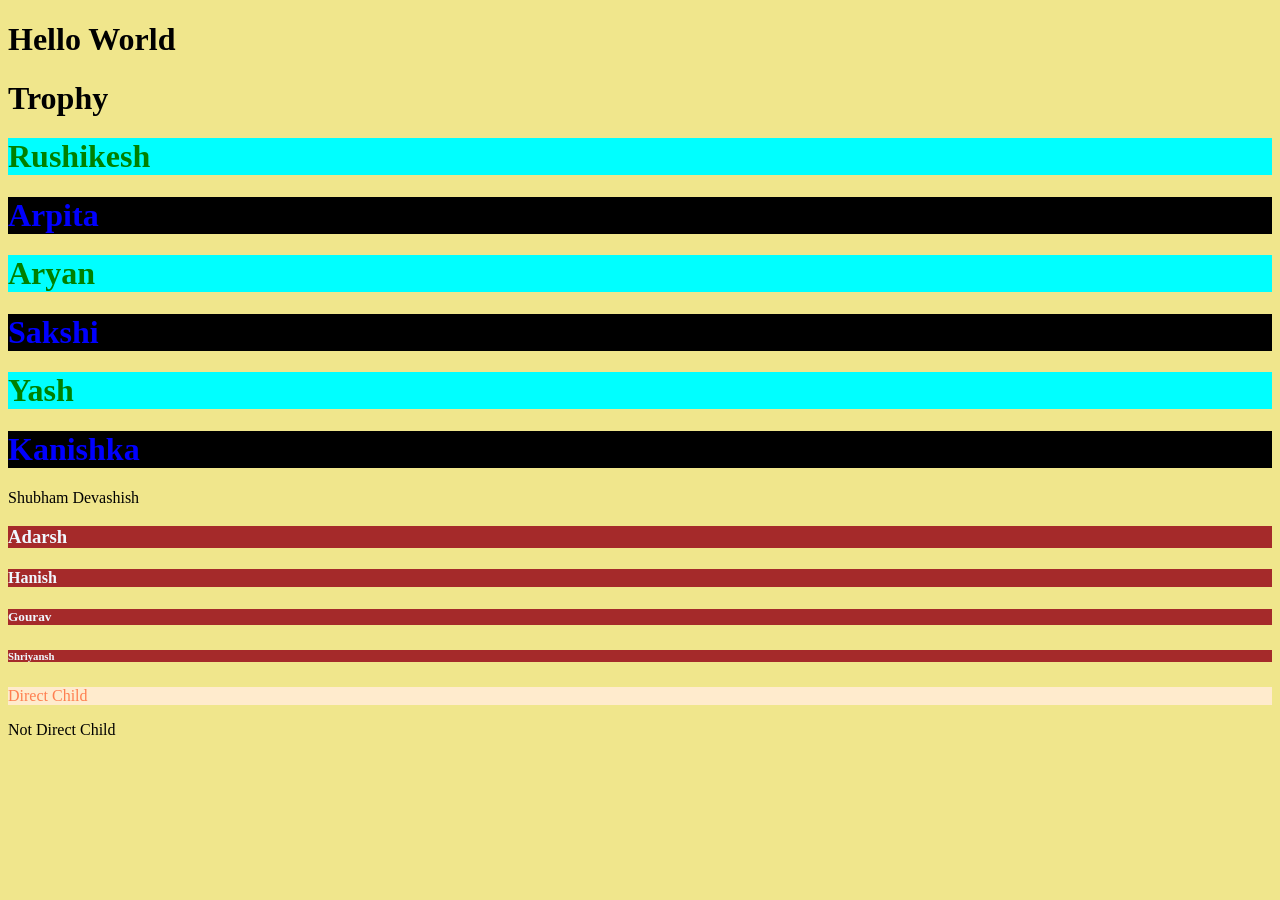
<file: lecture 3/index.html>
<!DOCTYPE html>
<html lang="en">
<head>
    <meta charset="UTF-8" />
    <meta name="viewport" content="width=device-width, initial-scale=1.0" />
    <title>CSS Selectors</title>

    <!-- Linking CSS File -->
    <link rel="stylesheet" href="s.css" />
</head>

<body>

    <h1>Hello World</h1>

    <!-- ID Selector -->
    <h1 id="ab">Trophy</h1>

    <!-- Class Selector -->
    <h1 class="boy">Rushikesh</h1>
    <h1 class="girl">Arpita</h1>
    <h1 class="boy">Aryan</h1>
    <h1 class="girl">Sakshi</h1>
    <h1 class="boy">Yash</h1>
    <h1 class="girl">Kanishka</h1>

    <!-- Span -->
    <span id="ab2">Shubham</span>
    <span>Devashish</span>

    <!-- Group Selector -->
    <h3>Adarsh</h3>
    <h4>Hanish</h4>
    <h5>Gourav</h5>
    <h6>Shriyansh</h6>

    <!-- Child Selector -->
    <div>

        <p>Direct Child</p>

        <section>
            <p>Not Direct Child</p>
        </section>

    </div>

</body>
</html>
</file>
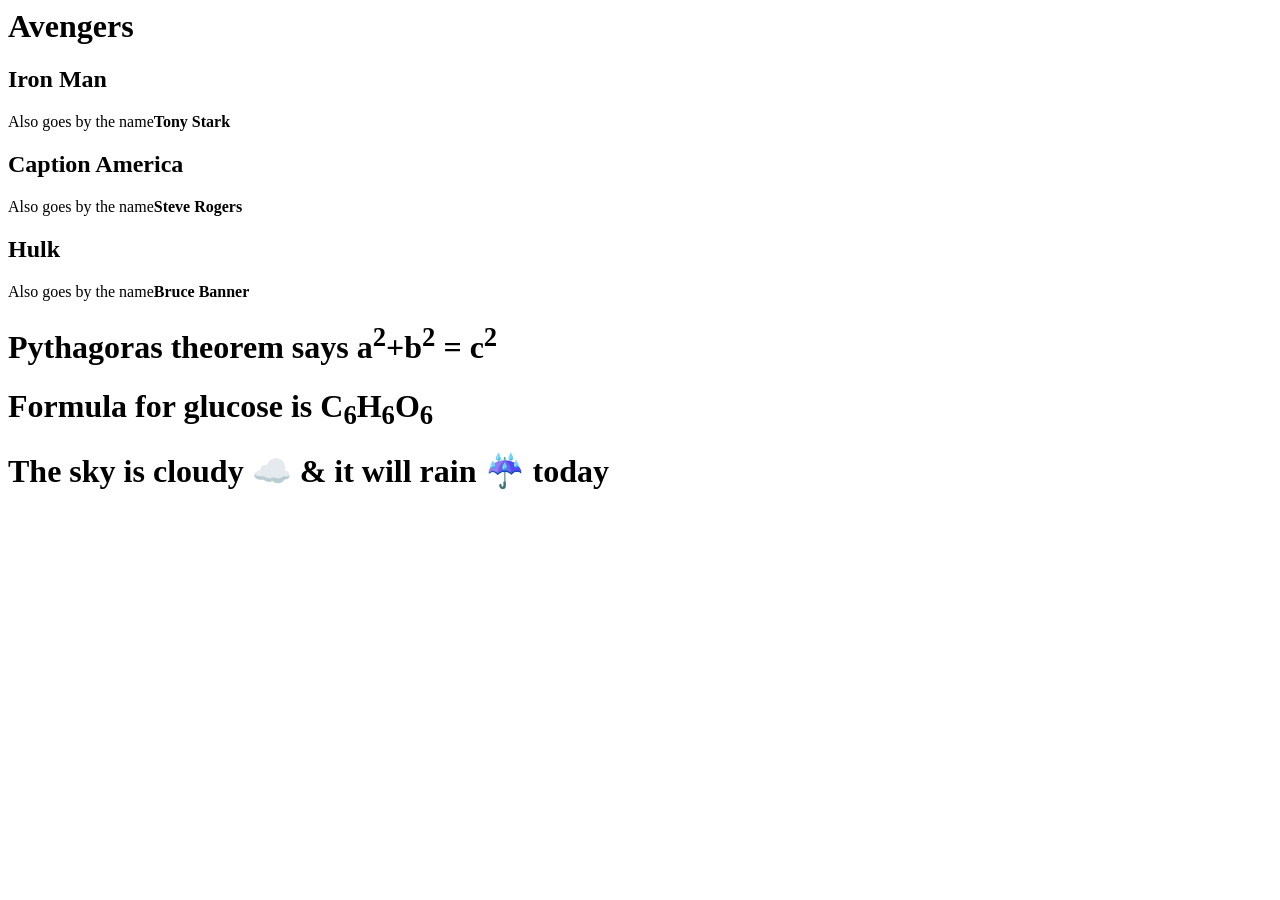
<file: lecture 1/basic.html>
<html>
    <head>
        <title>
            basic html
        </title>
    </head>
    <body>
        <h1> Avengers</h1>
        <h2> Iron Man</h2>
        <p> Also goes by the name<b>Tony Stark</b></p>
        
        <h2> Caption America</h2>
        <p> Also goes by the name<b>Steve Rogers</b></p>

        
        <h2> Hulk</h2>
        <p> Also goes by the name<b>Bruce Banner</b></p>
        

        <h1> Pythagoras theorem says a<sup>2</sup>+b<sup>2</sup> = c<sup>2</sup></h1>
        <h1>Formula for glucose is C<sub>6</sub>H<sub>6</sub>O<sub>6</sub></h1>

        <h1> The sky is cloudy ☁️ & it will rain  ☔ today</h1>
    </body>
</html>
</file>
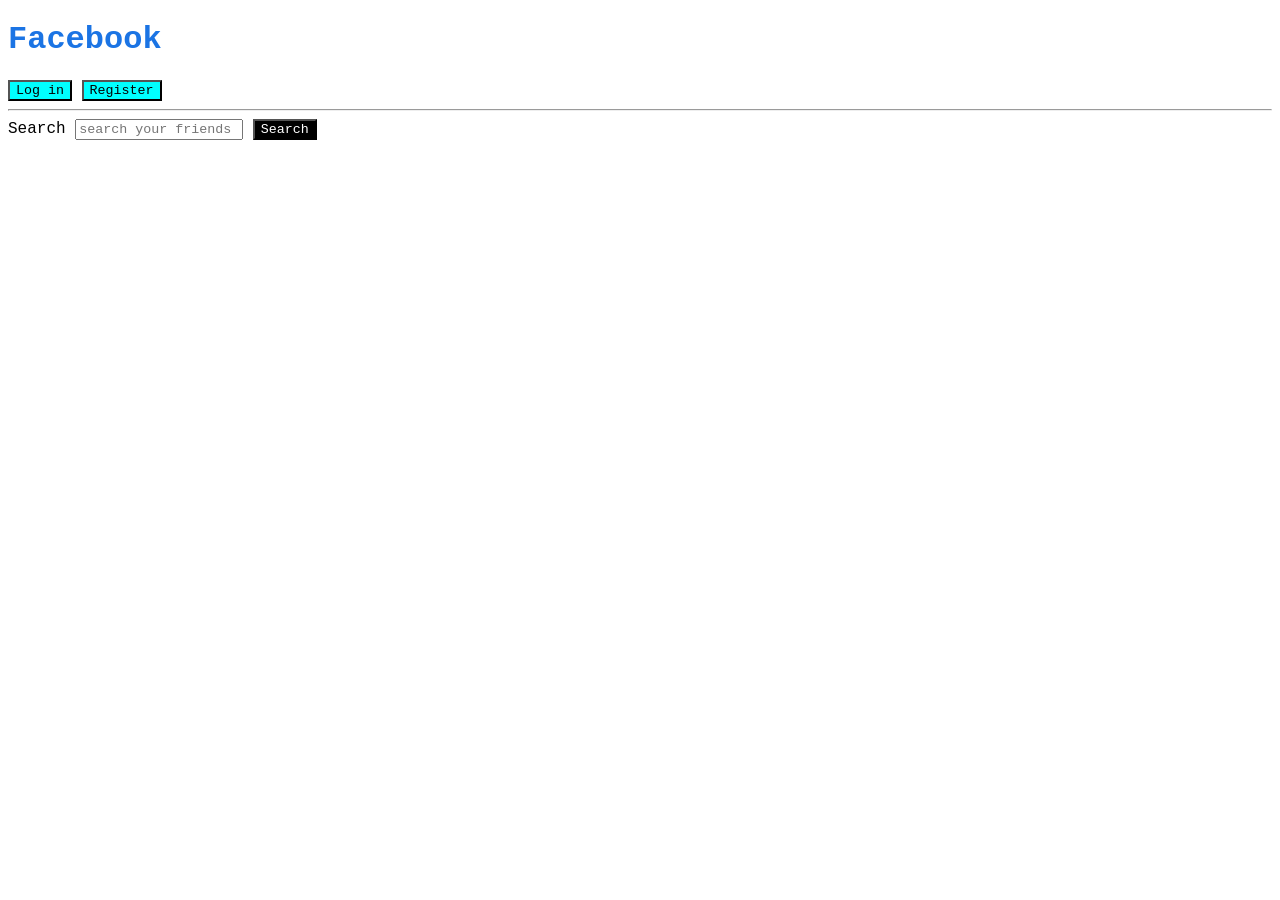
<file: lecture 1/demo.html>
<!DOCTYPE html>
<html lang="en">
  <head>
    <meta charset="UTF-8" />
    <meta http-equiv="X-UA-Compatible" content="IE=edge" />
    <meta name="viewport" content="width=device-width, initial-scale=1.0" />
    <title>Practice Qs</title>
    <link rel="stylesheet" href="demo.css" />
  </head>
  <body>
    <h1>Facebook</h1>
    <button class="userbtn">Log in</button>
    <button class="userbtn">Register</button>
    <hr />
    <label for="search">Search</label>
    <input placeholder="search your friends" id="search" />
    <button id="searchbtn">Search</button>
  </body>
</html>
</file>
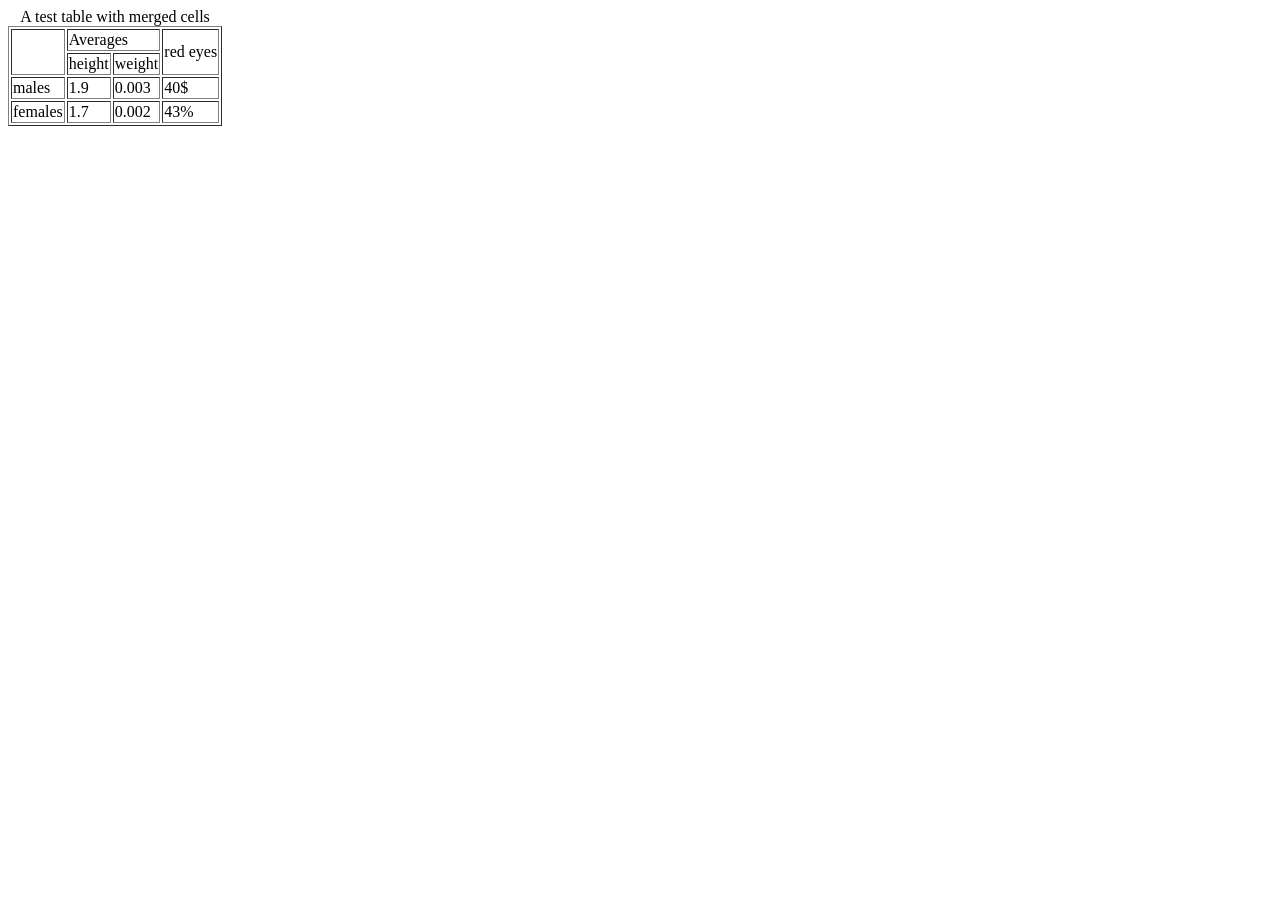
<file: lecture 1/table.html>
<html>
    <head>
        <title> table</title>
        
    </head>
    <body>
        <table border="black">
        <caption> A test table with merged cells</caption>
        <tr>
            <td rowspan="2"></td>
            <td colspan="2">Averages</td>
            <Td rowspan="2">red eyes</Td>
        </tr>
        <tr>
            <td> height</td>
            <td> weight</td>
        </tr>
        
        <tr>
            <td>males</td>
            <td>1.9</td>
            <td>0.003</td>
            <td>40$</td>
        </tr>
        <tr>
            <td>
                females
            </td>
            <td>1.7</td>
            <td>0.002</td>
            <td>43%</td>
        </tr>
        </table>
    </body>

</html>
</file>
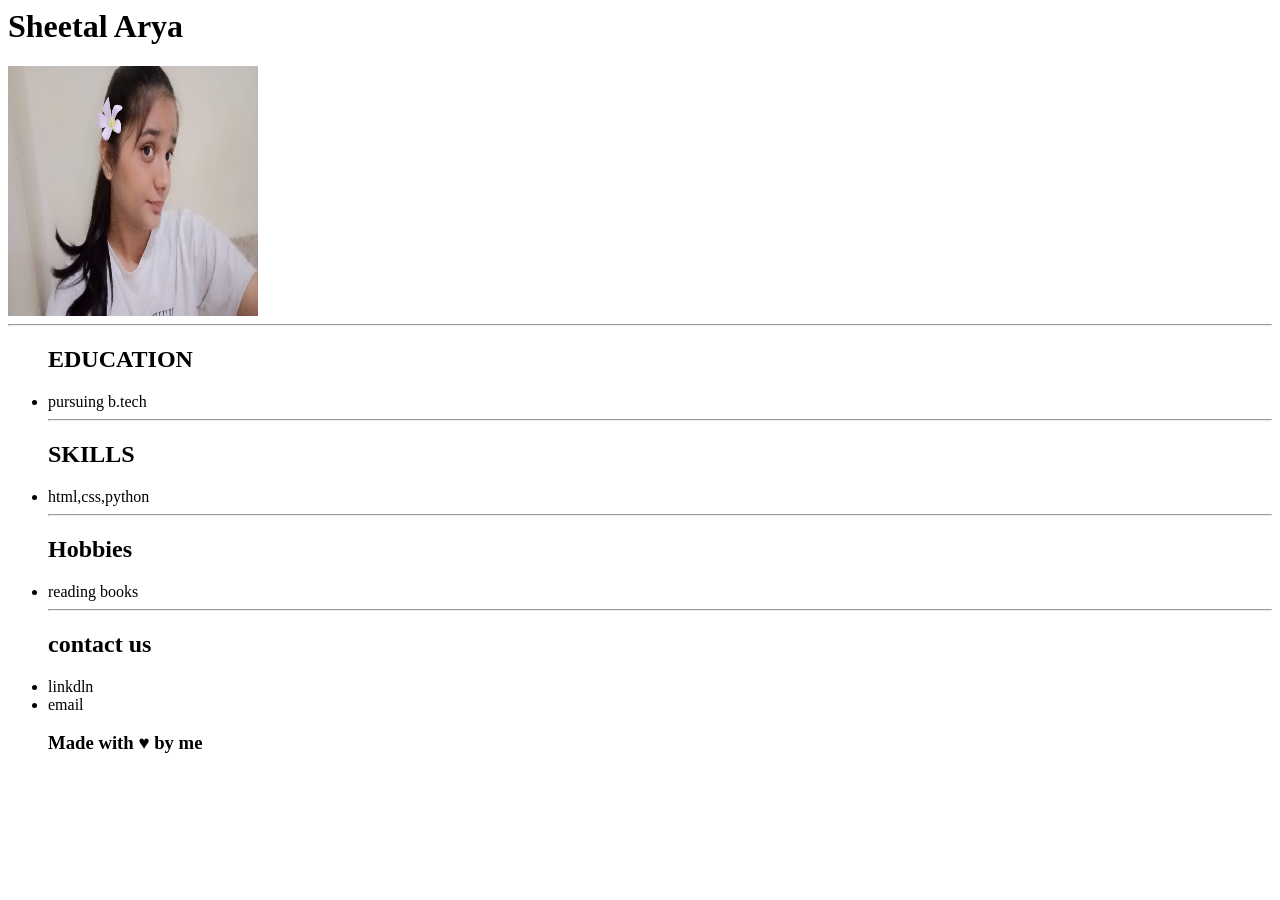
<file: lecture 1/task1.html>
<html>
    <head>
        <title>portfolio</title>
    </head>
    <body>
        <header>
        <h1> Sheetal Arya</h1>
        <img src="shh.jpeg" height="250px" width="250px">
        <hr>
        </header>
        <ul>
            <section>
            <h2>EDUCATION</h2>
            <li> pursuing b.tech</li>
            <hr>
            </section>
            <section>
            <h2>SKILLS</h2>
            <li>html,css,python</li>
            <hr>
            </section>
            <section>
            <h2>Hobbies</h2>
            <li>reading books</li>
            <hr>
            </section>
            <footer>
            <section>
            <h2>contact us</h2>
            <li>linkdln</li>
             <li>email</li>
            
             </section>
          <h3>Made with &hearts; by me</h3>
        </ul>
          </footer>
    </body>
</html>
</file>
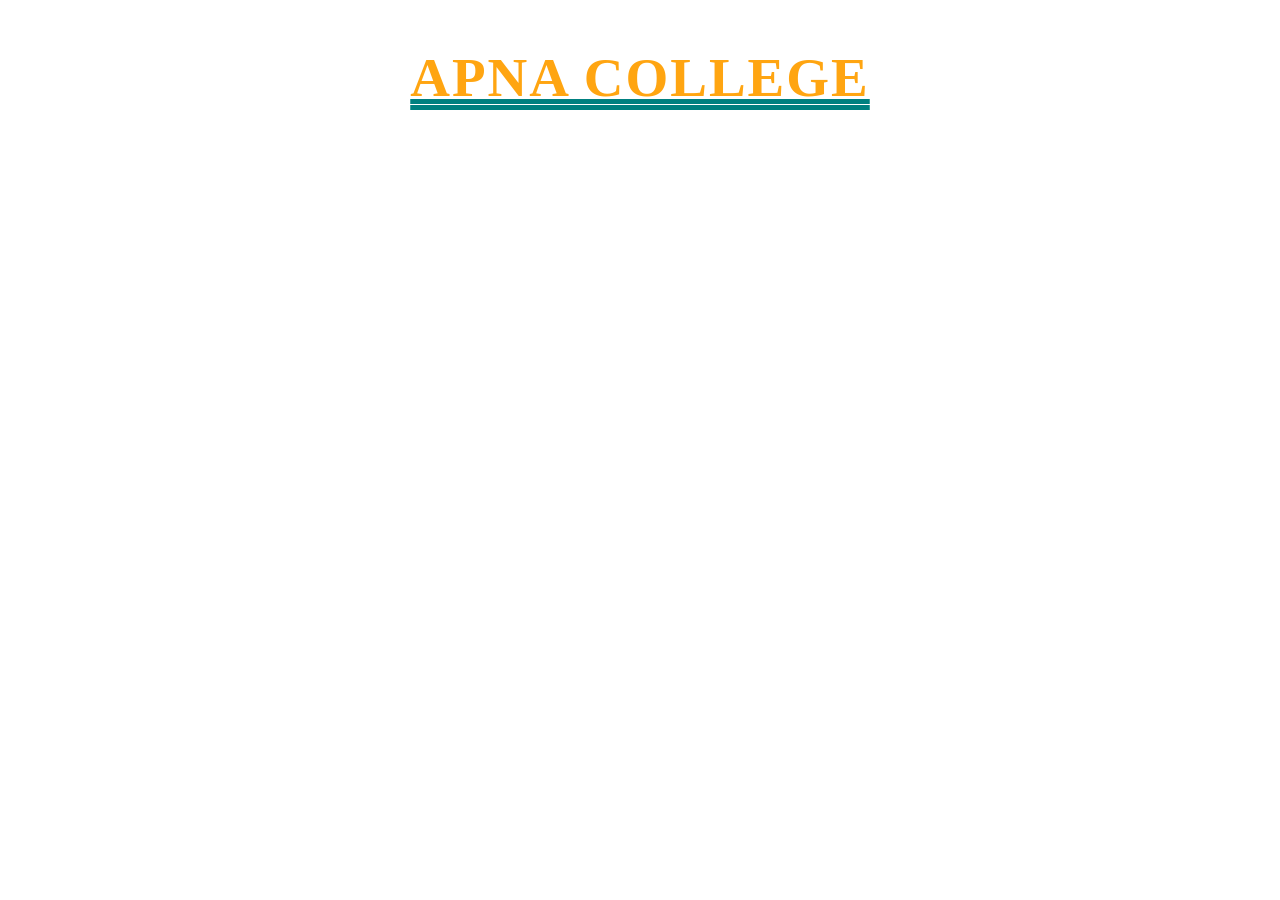
<file: lecture 1/task2.html>
<!DOCTYPE html>
<html lang="en">
<head>
    <meta charset="UTF-8">
    <meta name="viewport" content="width=device-width, initial-scale=1.0">
    <title>Document</title>
    <link rel="stylesheet" href="task2.css">

</head>
<body>
    <h1> APNA COLLEGE</h1>
    
</body>
</html>
</file>
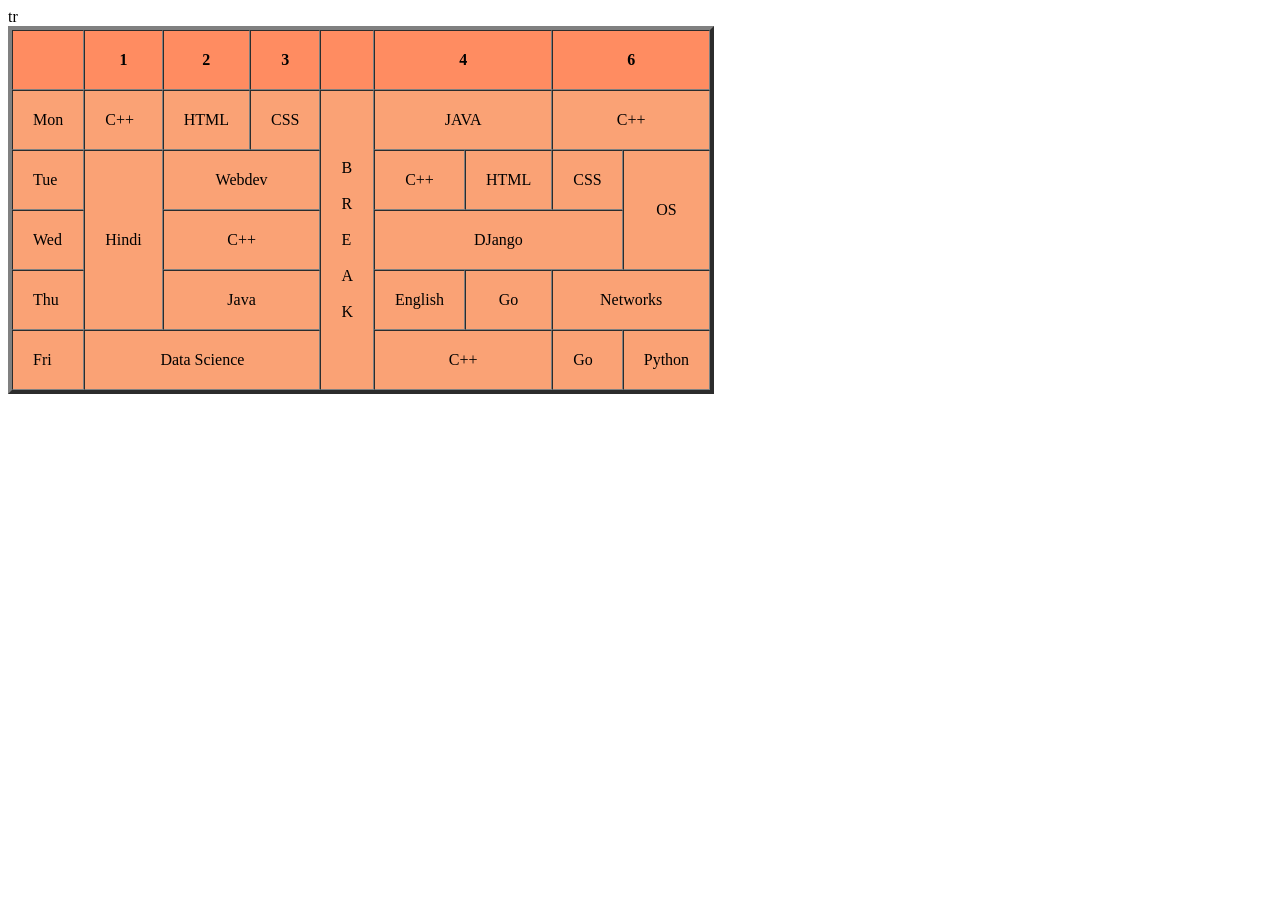
<file: lecture 3/home_work.html>
<!DOCTYPE html>
<html lang="en">
<head>
    <meta charset="UTF-8">
    <meta name="viewport" content="width=device-width, initial-scale=1.0">
    <title>Document</title>
    <link rel="stylesheet" href="home_work.css"/>
</head>
<body>
    <table border = "4" cellpadding = "20" cellspacing = "0" id="table">
    <tr>
        <th></th>
        <th>1</th>
        <th>2</th>
        <th>3</th>
        <th></th>
        <th colspan = "2">4</th>
        <th colspan ="2">6</th>
        
    </tr>

    <tr>
        tr<class="s">
        <td class ="c">Mon</td>
        <td>C++</td>
        <td>HTML</td>
        <td>CSS</td>
        <td rowspan = "5">B<br><br>R<br><br>E<br><br>A<br><br>K</td>
        <td colspan ="2" align ="center">JAVA</td>
        <td colspan ="2"align ="center">C++</td>
        </class>
    </tr>

    <tr>
        <td class ="c">Tue</td>
        <td rowspan="3">Hindi</td>
        <td colspan="2" align ="center">Webdev</td>
        <td align ="center">C++</td>
        <td >HTML</td>
        <td >CSS</td>
        <td rowspan="2" align ="center">OS</td>
    </tr>

     <tr>
        <td class ="c">Wed</td>
        <td colspan="2" align ="center">C++</td>
        <td colspan="3" align ="center">DJango</td>
    </tr>

    <tr>
        <td class ="c">Thu</td>
        <td colspan="2" align ="center">Java</td>
        <td>English</td>
        <td align ="center">Go</td>
        <td colspan="2" align ="center">Networks</td>
    </tr>

    <tr>
        <td class ="c">Fri</td>
        <td colspan = "3" align ="center">Data Science</td>
        <td colspan = "2" align ="center">C++</td>
        <td>Go</td>
        <td>Python</td>
    </tr>

   

   
</table>
</body>
</html>
</file>
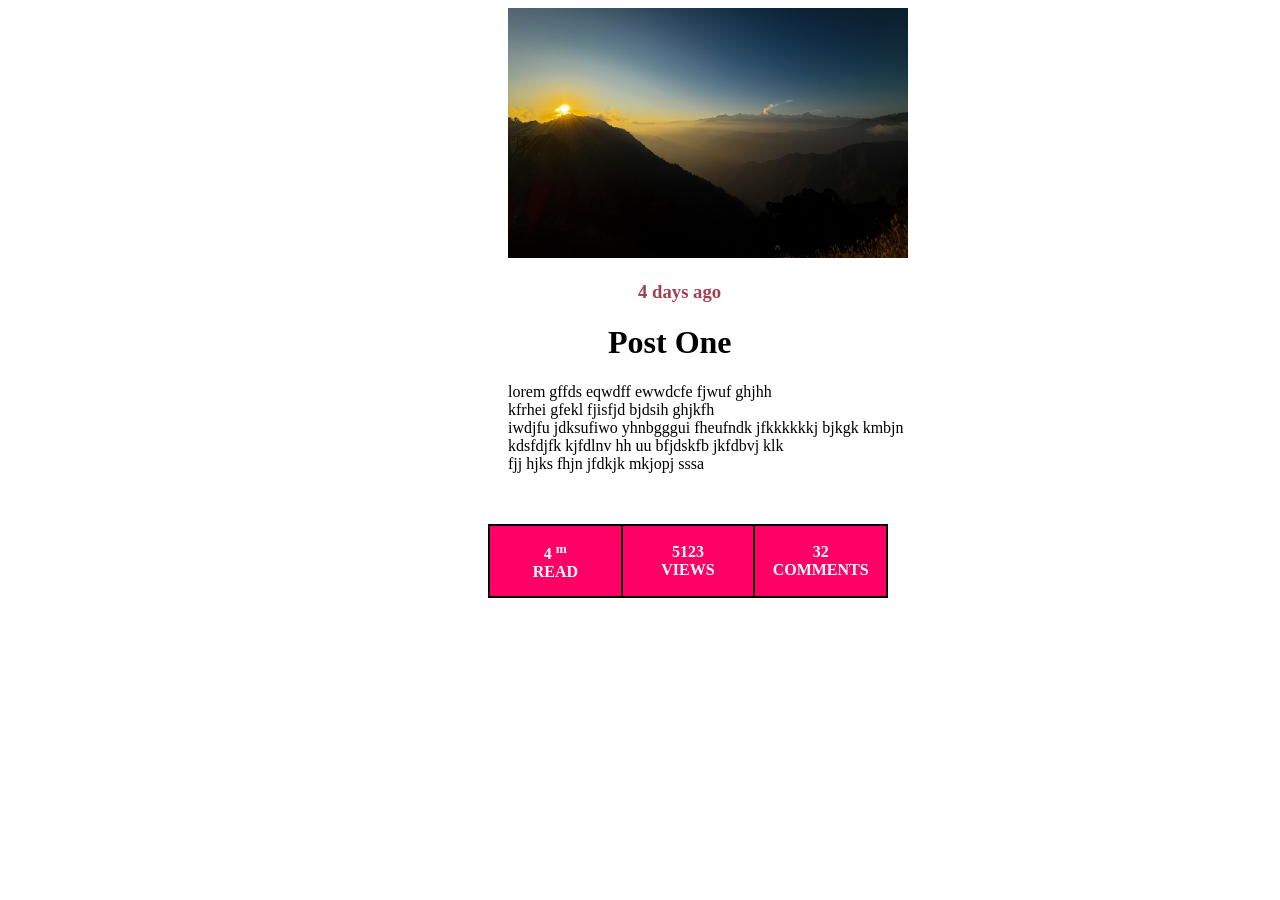
<file: lecture 3/image.html>
<!DOCTYPE html>
<html>
<head>
    <title>My Image</title>
</head>
<link rel="stylesheet" href="image.css">
<body>

    <img src="f.jpeg" width="400" height="250" class="center">
    <h3 id="a"> 4 days ago </h3>
    <h1 id="b"> Post One </h1>
    
     <p id ="c" >lorem gffds eqwdff ewwdcfe fjwuf ghjhh <br>kfrhei
        gfekl fjisfjd bjdsih ghjkfh <br>iwdjfu jdksufiwo yhnbgggui
        fheufndk jfkkkkkkj bjkgk kmbjn<br> kdsfdjfk kjfdlnv hh uu
        bfjdskfb jkfdbvj klk<br>fjj hjks fhjn jfdkjk mkjopj sssa
     </p>
     <div id="e"></div>
    <table>
        <tr>
            <td>4 <sup>m</sup><br>READ</td>
            <td>5123<br>VIEWS</td>
            <td>32<br>COMMENTS</td>
        </tr>
    </table>
</body>
</html>
</file>
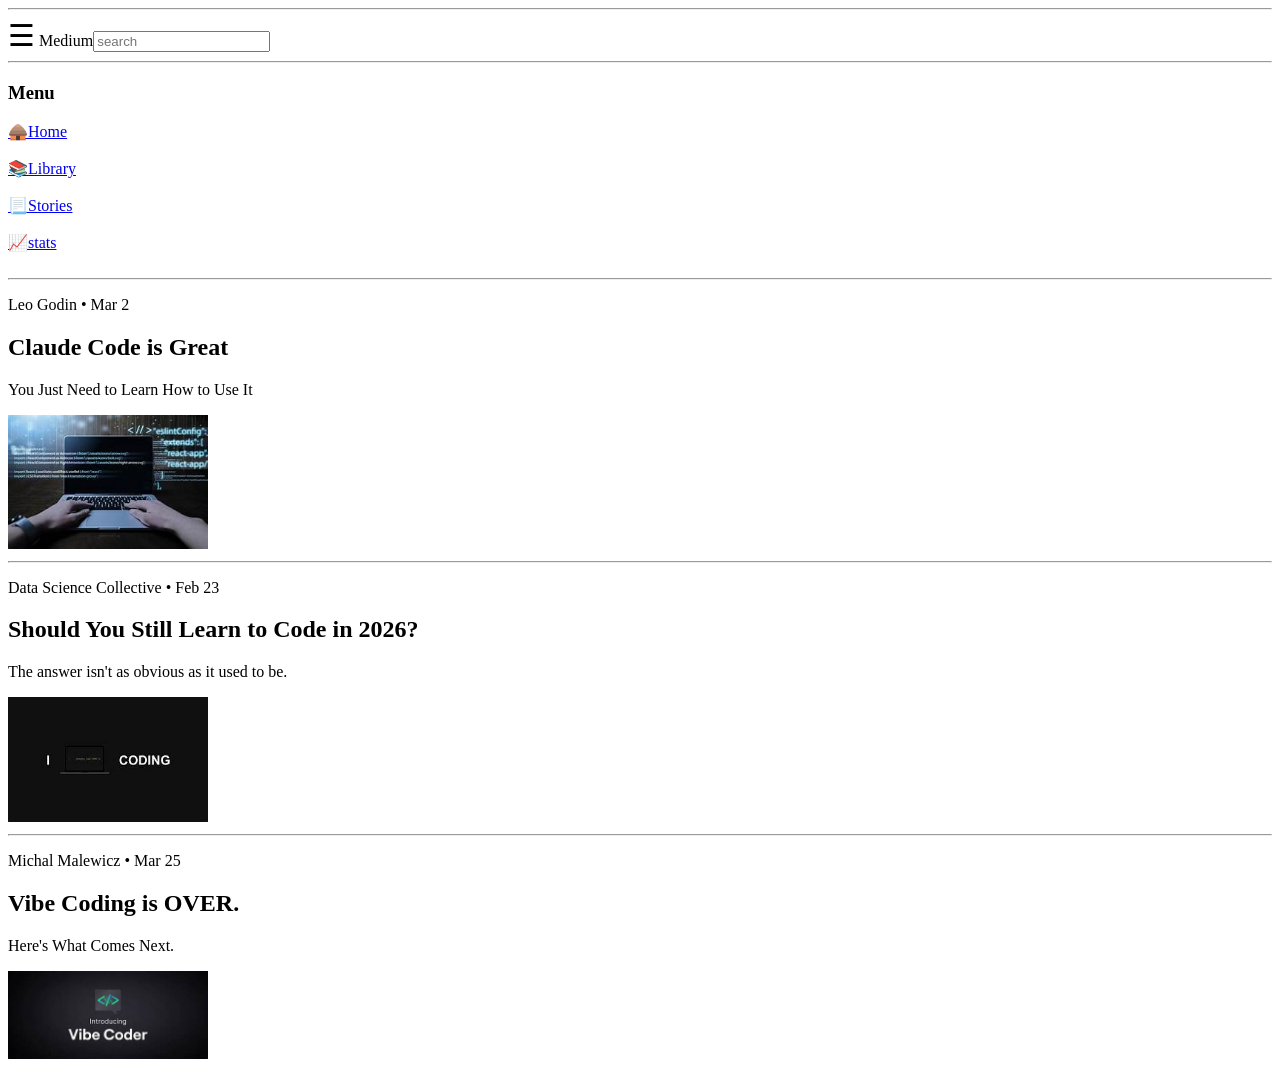
<file: lecture 4/home_page.html>
<!doctype html>
<html lang="en">
  <head>
    <meta charset="UTF-8" />
    <meta name="viewport" content="width=<device-width>, initial-scale=1.0" />
    <title>Document</title>
  </head>
  <hr>
    <div class="logo">
      <span style="font-size: 30px; cursor: pointer"> &#9776;</span>
      Medium<input type="text" placeholder="search" />
    </div>

    <hr>
    <h3>Menu</h3>
    <nav class="nav-links">
        <a href ="#" class ="nav-item"> 🛖Home<br><br></a>
        <a href ="#" class ="nav-item"> 📚Library<br><br></a>
        <a href ="#" class ="nav-item"> 📃Stories<br><br></a>
        <a href ="#" class ="nav-item">📈stats <br><br></a>
    </nav>
<hr>

    <!-- Article 1 -->
    <p>Leo Godin • Mar 2</p>
    <h2>Claude Code is Great</h2>
    <p>You Just Need to Learn How to Use It</p>

    <img src="code.jpeg" width="200">

    <hr>

    <!-- Article 2 -->
    <p>Data Science Collective • Feb 23</p>
    <h2>Should You Still Learn to Code in 2026?</h2>
    <p>The answer isn't as obvious as it used to be.</p>

    <img src="coder.jpeg" width="200">

    <hr>

    <!-- Article 3 -->
    <p>Michal Malewicz • Mar 25</p>
    <h2>Vibe Coding is OVER.</h2>
    <p>Here's What Comes Next.</p>
    <img src ="vibe coder.jpeg" width ="200">
  </body>
</html>
</file>
<file: lecture 3/s.css>
.boy {
    color: green;
    background-color: cyan;
}

.girl {
    color: blue;
    background-color: black;
}

h3, h4, h5, h6 {
    color: aliceblue;
    background-color: brown;
}

* {
    background-color: khaki;
}

div > p {
    color: coral;
    background-color: blanchedalmond;
}
</file>
<file: lecture 1/demo.css>
*{
    font-family: "Courier New";

}
h1{
    color:#1b74e4;
}
#searchbtn{
    background-color: black;
    color: white;

}
.userbtn{
    background-color: Aqua;
    

}
</file>
<file: lecture 1/task2.css>
h1{
    font-family: League;
    color:#ffa511;
    text-align: center;
    font-size: 55px;
    font-weight: 900;
    letter-spacing:2px;
    line-height: 1.5;
    text-decoration:  teal double underline;

}
</file>
<file: lecture 3/home_work.css>
#table{
    background-color:#FAA275;
    
}
th{
    background-color:#FF8C61;
}
</file>
<file: lecture 3/image.css>
.center{
    padding-left:500px
}
#a{
    padding-left:630px;
    color: rgb(164, 63, 80);
}
#b{
    padding-left:600px;
    color:black
}
#c{
    padding-left: 500px;
}

#e{
    height:35px;
}

table {
    width: 400px;
    margin-left: 480px;
    border:2px solid black;
    border-collapse: collapse;
}

td {
    background-color: rgb(255, 0, 102);
    color: white;
    padding: 15px;
    width: 100px;
    border:2px solid black;
    font-weight: bold;
    text-align:center;
}
</file>
